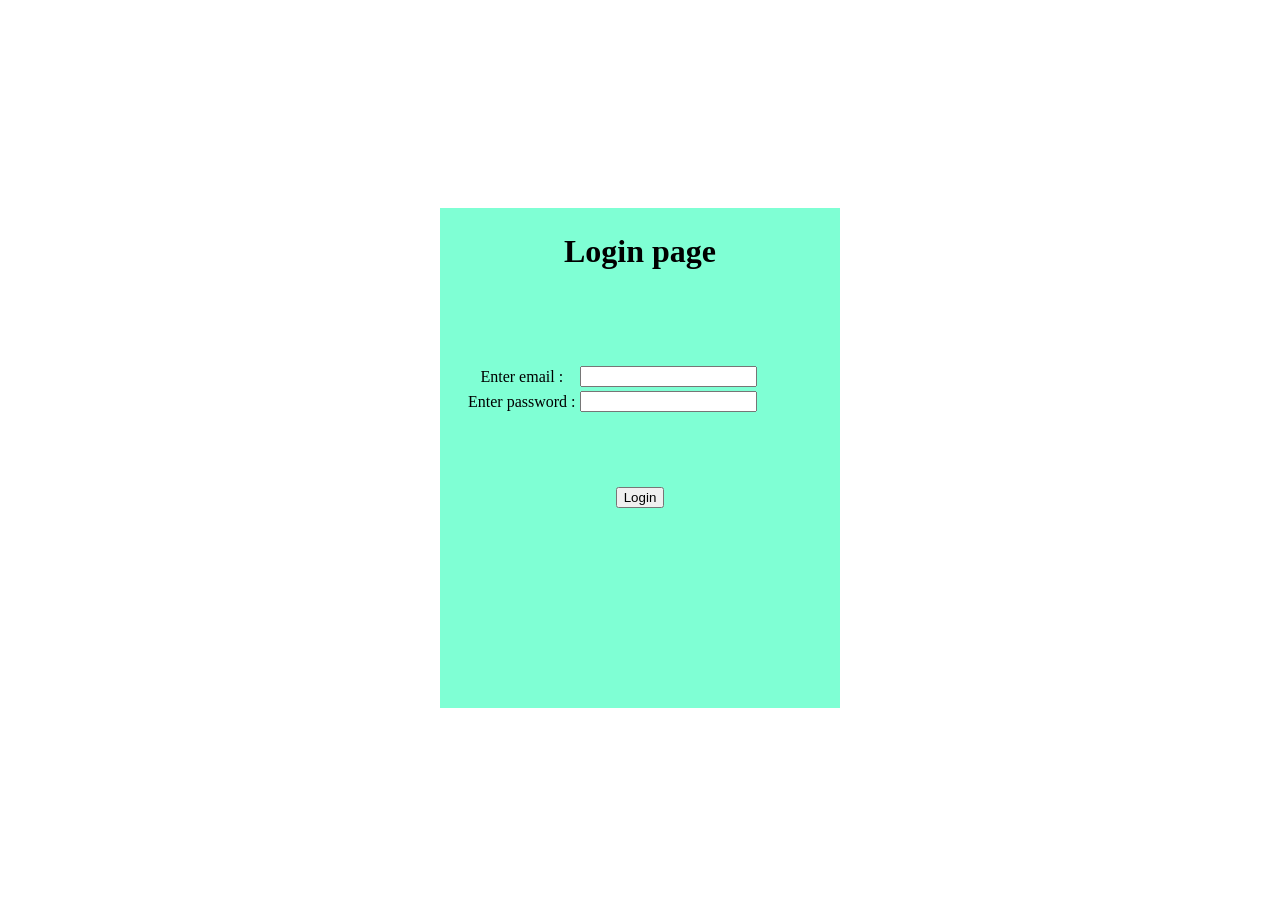
<file: index.html>
<!DOCTYPE html>
<html lang="en">

<head>
    <meta charset="UTF-8">
    <meta name="viewport" content="width=device-width, initial-scale=1.0">
    <title>Document</title>
    <link rel="stylesheet" href="./css/style.css">
</head>

<body>
    <div class="div1">
        <div class="div2">
            <div class="div3">
                <h1>Login page</h1>
                <br><br>
                <br><br>

                <table>
                    <tr>
                        <td>
                            <label for="">Enter email :</label>
                        </td>
                        <td>
                            <input type="text" id="email">
                        </td>
                    </tr>

                    <tr>
                        <td>
                            <label for="">Enter password :</label>
                        </td>
                        <td>
                            <input type="password" id="password">
                        </td>
                    </tr>
                </table>


                <br><br>
                <br><br>

                <button onclick="Login()">Login</button>

            </div>
        </div>

    </div>


    <script src="./javascript/javascript.js"></script>
</body>

</html>
</file>
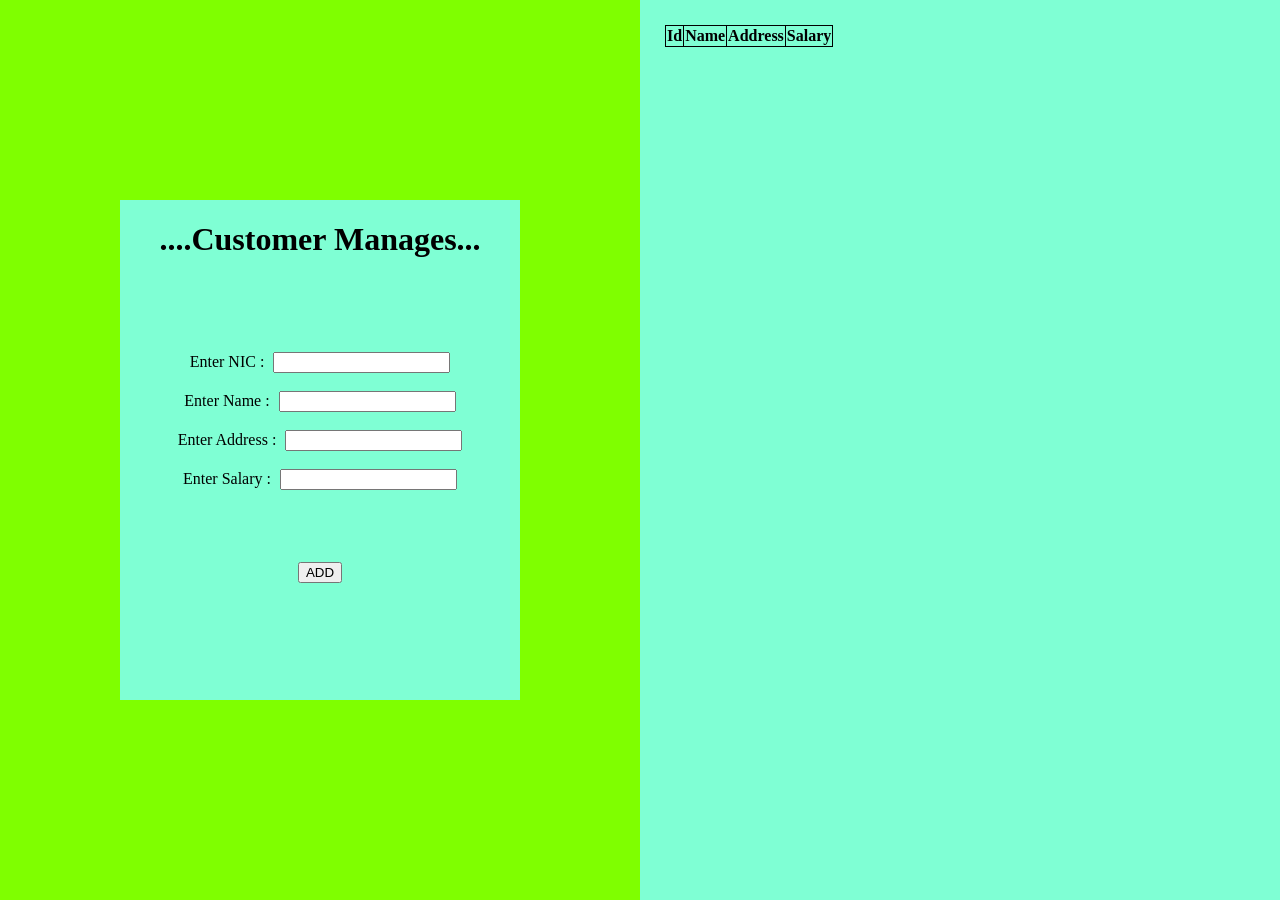
<file: addChild.html>
<!DOCTYPE html>
<html lang="en">

<head>
    <meta charset="UTF-8">
    <meta name="viewport" content="width=device-width, initial-scale=1.0">
    <title>Document</title>
    <link rel="stylesheet" href="./css/style1.css">
</head>

<body>
    <div class="div1">
        <div class="div2">
            <div class="div4">
                <h1>....Customer Manages...</h1>
                <br><br>
                <br><br>
                <form action="">
                    <label for="">Enter NIC :</label>
                    <input type="text" id="nic" required>
                    <br><br>
                    <label for="">Enter Name :</label>
                    <input type="text" id="Name" required>
                    <br><br>
                    <label for="">Enter Address :</label>
                    <input type="text" id="Address" required>
                    <br><br>
                    <label for="">Enter Salary :</label>
                    <input type="text" id="Salary" required>
                </form>

                <br><br>
                <br><br>

                <button onclick="Add()">ADD</button>
            </div>
        </div>
        <div class="div3" id="showindiv">

            <table  id="customerTable">
                <thead>
                    <tr>
                        <th>Id</th>
                        <th>Name</th>
                        <th>Address</th>
                        <th>Salary</th>
                    </tr>
                </thead>
                <tbody id="show">
                    <!-- rows will come here -->
                </tbody>
            </table>

        </div>
    </div>


    <script src="./javascript/javascript.js"></script>
</body>

</html>
</file>
<file: css/style.css>
.div1{
    display: flex;
    justify-content: center;
    align-items: center;
    width: 100%;
    height: 100vh;
}


.div2{
    width: 400px;
    height: 500px;
    background-color: aquamarine;
    text-align: center;
    justify-content: center;
    align-items: center;
    
}


.div3{
    margin: 25px;
}
</file>
<file: css/style1.css>
.div1 {
    display: flex;
    width: 100%;
    height: 100vh;
}

.div2 {
    width: 50%;
    background-color: chartreuse;
    display: flex;
    justify-content: center;
    align-items: center;
}

.div3 {
    width: 50%;
    background-color: aquamarine;
}

.div4 {
    width: 400px;
    height: 500px;
    background-color: aquamarine;
    text-align: center;
    
}

body {
    margin: 0px;
    padding: 0px;
}

table{
     margin: 25px;
     border: 1;
}

table, th, td {
  border: 1px solid black;
  border-collapse: collapse;
}

input{
    margin-left: 5px;
}
</file>
